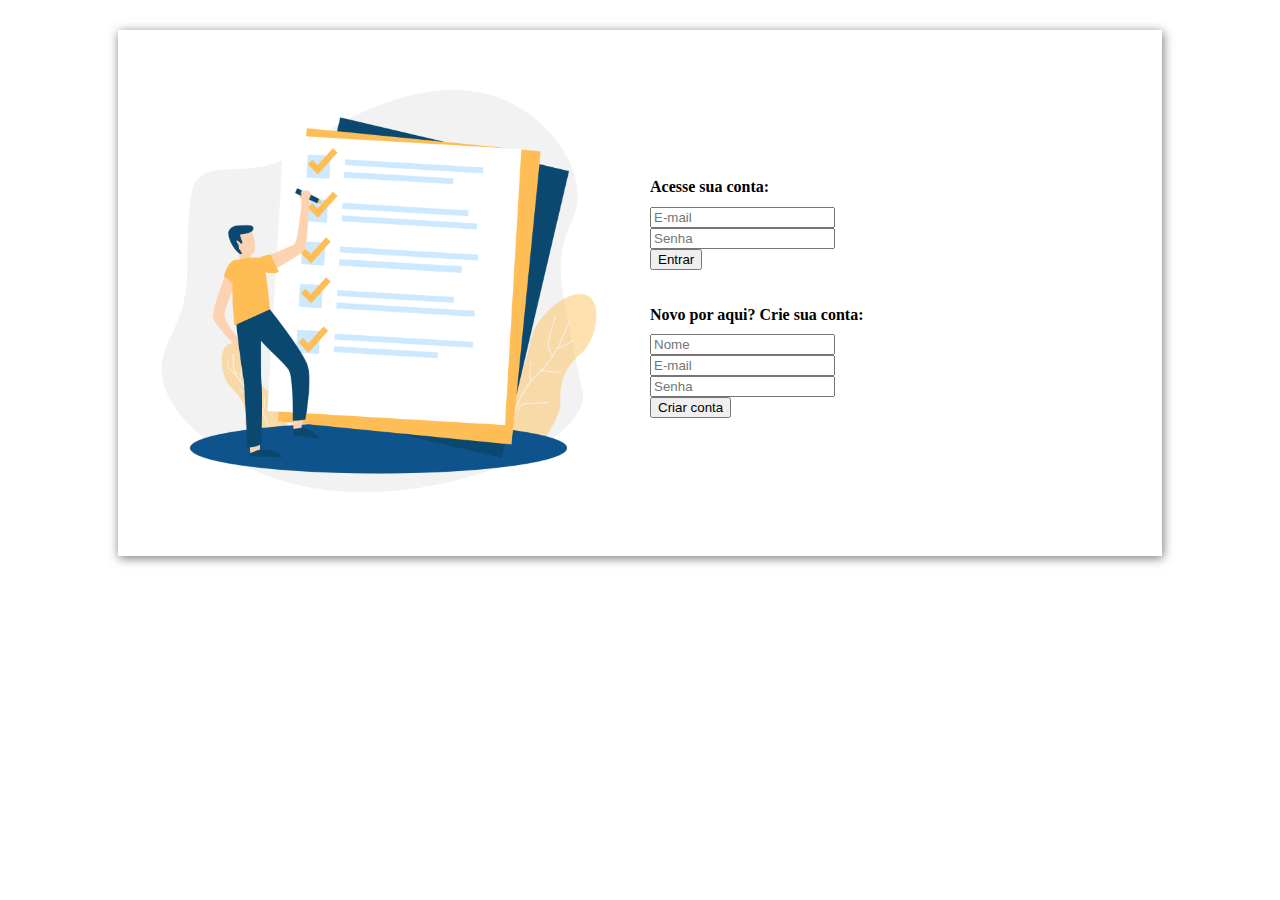
<file: index.html>
<!DOCTYPE html>
<html lang="en">

<head>
    <meta charset="UTF-8">
    <meta name="viewport" content="width=device-width, initial-scale=1.0">
    <title>Tabela de tarefa</title>
    <link href="https://cdn.jsdelivr.net/npm/bootstrap@5.3.2/dist/css/bootstrap.min.css" rel="stylesheet"
        integrity="sha384-T3c6CoIi6uLrA9TneNEoa7RxnatzjcDSCmG1MXxSR1GAsXEV/Dwwykc2MPK8M2HN" crossorigin="anonymous">
    <link rel="stylesheet" href="./assets/css/style.css">
    <script src="https://cdn.jsdelivr.net/npm/bootstrap@5.3.2/dist/js/bootstrap.bundle.min.js"
        integrity="sha384-C6RzsynM9kWDrMNeT87bh95OGNyZPhcTNXj1NW7RuBCsyN/o0jlpcV8Qyq46cDfL" crossorigin="anonymous"
        defer></script>
    <script src="./assets/javascript/user.js" defer></script>
    <script src="./assets/javascript/login.js" defer></script>
    <script src="./assets/javascript/register.js" defer></script>
</head>

<body>
    <main class="main">
        <div class="container__img">
            <img src="https://yasmingomes97.github.io/Projeto/assets/img/lista.png" alt="lista">
        </div>

        <div class="content__form">
            <div class="login" id="userLogin">
                <form id="loginForm">
                    <h1>Acesse sua conta:</h1>
                    <div class="email mb-2">
                        <input type="email" class="form-control" id="inputEmailLogin" placeholder="E-mail">
                    </div>
                    <div class="password mb-2">
                        <input type="password" class="form-control" id="inputPasswordLogin"
                            aria-describedby="passwordHelpBlock" placeholder="Senha">
                    </div>
                    <div>
                        <button type="submit" class="btn btn-primary">Entrar</button>
                    </div>
                </form>
            </div>
            <div class="registration">
                <form id="registrationForm">
                    <h1>Novo por aqui? Crie sua conta:</h1>
                    <div class="name mb-2">
                        <input type="text" class="form-control" id="inputName" placeholder="Nome">
                    </div>
                    <div class="email mb-2">
                        <input type="email" class="form-control" id="inputEmail" placeholder="E-mail">
                    </div>
                    <div class="password mb-2">
                        <input type="password" id="inputPassword" class="form-control"
                            aria-describedby="passwordHelpBlock" placeholder="Senha">
                    </div>
                    <div>
                        <button type="submit" class="btn btn-primary">Criar conta</button>
                    </div>
                </form>
            </div>
        </div>
    </main>
    <div class="alertLoginSucess" id="alertLoginSucess">
        <p>Usuário logado com sucesso.</p>
    </div>
    <div class="alertLoginFailure" id="alertLoginFailure">
        <p>Usário não encontrado</p>
    </div>
</body>

</html>
</file>
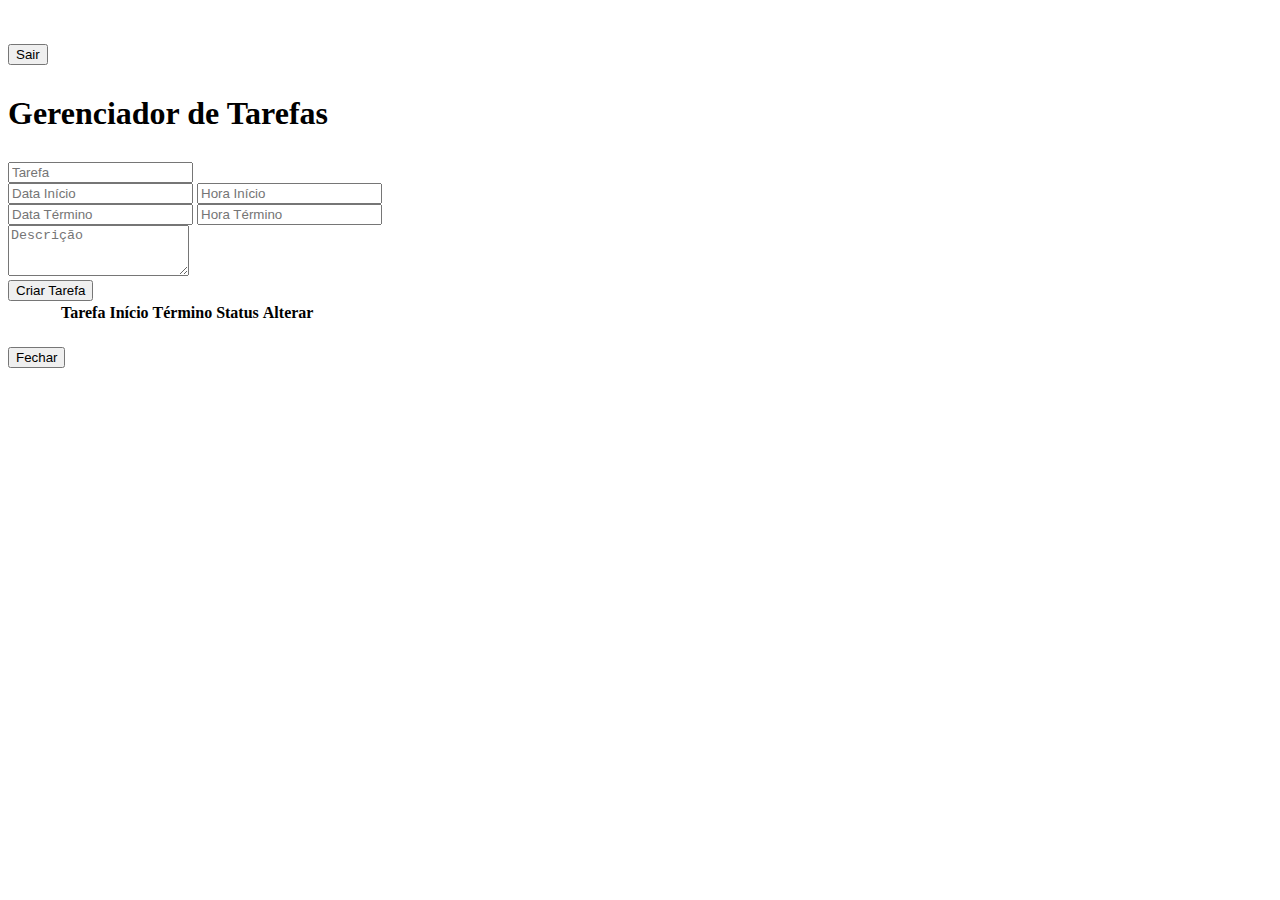
<file: gerenciadordetarefa.html>
<!DOCTYPE html>
<html lang="en">

<head>
    <meta charset="UTF-8">
    <meta name="viewport" content="width=device-width, initial-scale=1.0">
    <link href="https://cdn.jsdelivr.net/npm/bootstrap@5.3.2/dist/css/bootstrap.min.css" rel="stylesheet"
        integrity="sha384-T3c6CoIi6uLrA9TneNEoa7RxnatzjcDSCmG1MXxSR1GAsXEV/Dwwykc2MPK8M2HN" crossorigin="anonymous">
    <link rel="stylesheet" href="./assets/css/styletarefa.css">
    <script src="https://cdn.jsdelivr.net/npm/bootstrap@5.3.2/dist/js/bootstrap.bundle.min.js"
        integrity="sha384-C6RzsynM9kWDrMNeT87bh95OGNyZPhcTNXj1NW7RuBCsyN/o0jlpcV8Qyq46cDfL" crossorigin="anonymous"
        defer></script>
    <script src="./assets/javascript/task.js" defer></script>
    <script src="./assets/javascript/service.js" defer></script>
    <title>Gerenciador de Tarefas</title>
</head>

<body>
    <nav class="navbar bg-dark">
        <p class="text">Bem-vindo, <span id="userName"></span></p>
        <div class="button" id="navbar-button">
            <a href="index.html"><button type="button" class="btn btn-dark">Sair</button></a>
        </div>
    </nav>
    <main class="d-flex flex-column justify-content-center align-items-center w-100">
        <div class="content__form d-flex flex-column justify-content-center align-items-center w-100 ">
            <h1>Gerenciador de Tarefas</h1>
            <form class="task w-75 d-flex flex-column " id="taks_form">
                <div class="form-group tarefa mb-2">
                    <input type="text" id="inputTitle" class="form-control" placeholder="Tarefa">
                </div>
                <div class="informaction form-group mb-2 d-flex gap-3">
                    <input type="text" onfocus="(this.type='date')" onblur="(this.type='text')" id="inputDateStart"
                        class="form-control" placeholder="Data Início">
                    <input type="text" onfocus="(this.type='time')" onblur="(this.type='text')" id="inputTimeStart"
                        class="form-control" placeholder="Hora Início">
                </div>
                <div class="informaction2 form-group d-flex gap-3 mb-2">
                    <input type="text" onfocus="(this.type='date')" onblur="(this.type='text')" id="inputDateEnd"
                        class="form-control" placeholder="Data Término">
                    <input type="text" onfocus="(this.type='time')" onblur="(this.type='text')" id="inputTimeEnd"
                        class="form-control" placeholder="Hora Término">
                </div>
                <div class="form-group mb-3 ">
                    <textarea class="form-control" id="inputDescription" rows="3" placeholder="Descrição"></textarea>
                </div>
                <div class="align-self-center">
                    <button type="submit" class="btn btn-primary">Criar Tarefa</button>
                </div>
            </form>
        </div>
        <div class="table__form">
            <table class="table table-striped">
                <thead>
                    <tr class="header__table">
                        <th scope="col">Tarefa</th>
                        <th scope="col">Início</th>
                        <th scope="col">Término</th>
                        <th scope="col">Status</th>
                        <th scope="col">Alterar</th>
                    </tr>
                </thead>
                <tbody id="listTableBody">

                </tbody>
            </table>
        </div>
    </main>

    <!-- Modal -->
    <div class="modal show" id="exampleModal" tabindex="-1" role="dialog" aria-labelledby="exampleModalLabel"
        aria-hidden="true">
        <div class="modal-dialog" role="document">
            <div class="modal-content">
                <div class="modal-header">
                    <h5 class="modal-title text-dark" id="exampleModalLabel"></h5>
                </div>
                <div id="modal__body" class="modal-body">

                </div>
                <div class="modal-footer">
                    <button type="button" class="close btn btn-secondary " data-dismiss="modal" aria-label="Close">
                        Fechar
                    </button>
                </div>
            </div>
        </div>
    </div>
</body>

</html>
</file>
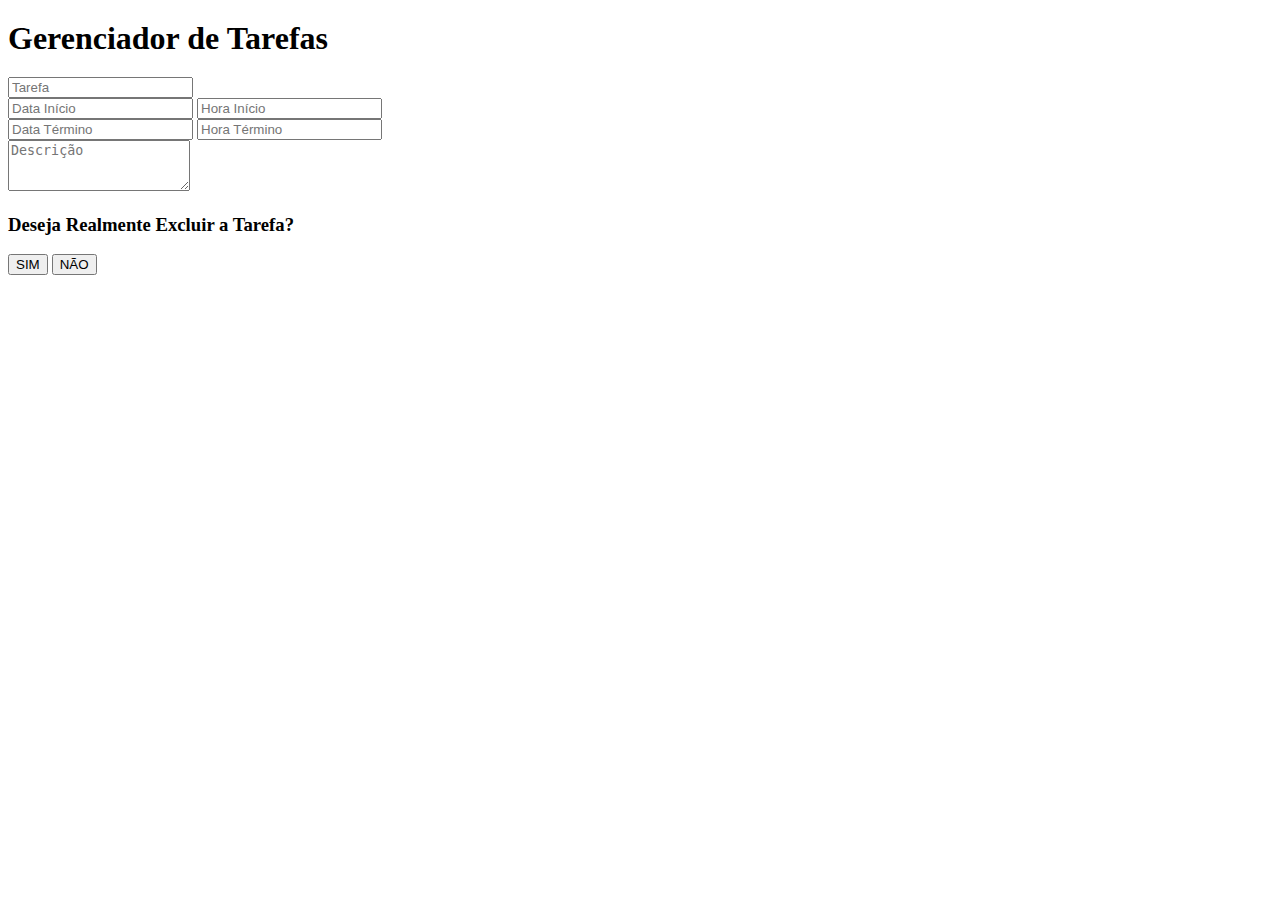
<file: gerenciadordetarefas2.html>
<!DOCTYPE html>
<html lang="en">

<head>
    <meta charset="UTF-8">
    <meta name="viewport" content="width=device-width, initial-scale=1.0">
    <link href="https://cdn.jsdelivr.net/npm/bootstrap@5.3.2/dist/css/bootstrap.min.css" rel="stylesheet"
        integrity="sha384-T3c6CoIi6uLrA9TneNEoa7RxnatzjcDSCmG1MXxSR1GAsXEV/Dwwykc2MPK8M2HN" crossorigin="anonymous">
    <link rel="stylesheet" href="./assets/css/styletarefa2.css">
    <script src="https://cdn.jsdelivr.net/npm/bootstrap@5.3.2/dist/js/bootstrap.bundle.min.js"
        integrity="sha384-C6RzsynM9kWDrMNeT87bh95OGNyZPhcTNXj1NW7RuBCsyN/o0jlpcV8Qyq46cDfL" crossorigin="anonymous"
        defer> </script>
        <script src="./assets/javascript/edit-task.js" defer></script>
    <title>Gerenciador de Tarefas 2</title>
</head>

<body>
    <main class="d-flex flex-column justify-content-center align-items-center w-100">
        <div class="content__form d-flex flex-column justify-content-center align-items-center w-100 ">
            <h1>Gerenciador de Tarefas</h1>
            <form class="task w-75">
                <div class="form-group tarefa mb-2">
                    <input type="text" id="inputTitle" class="form-control" placeholder="Tarefa">
                </div>
                <div class="informaction form-group mb-2 d-flex gap-3">
                    <input type="text" onfocus="(this.type='date')" onblur="(this.type='text')" id="inputDateStart"
                        class="form-control" placeholder="Data Início">
                    <input type="text" onfocus="(this.type='time')" onblur="(this.type='text')" id="inputTimeStart"
                        class="form-control" placeholder="Hora Início">
                </div>
                <div class="informaction2 form-group d-flex gap-3 mb-2">
                    <input type="text" onfocus="(this.type='date')" onblur="(this.type='text')" id="inputDateEnd"
                        class="form-control" placeholder="Data Término">
                    <input type="text" onfocus="(this.type='time')" onblur="(this.type='text')" id="inputTimeEnd"
                        class="form-control" placeholder="Hora Término">
                </div>
                <div class="form-group mb-3 ">
                    <textarea class="form-control" id="inputDescription" rows="3" placeholder="Descrição"></textarea>
                </div>
            </form>
        </div>
        <div class="button_form" id="alterButton">

        </div>
    </main>
    <div id="confirmDeleteTaks" class="alert alert-danger alert-task  align-items-center fade  align-self-center " role="alert">
        <h3 class=" h3 text-center text-dark">Deseja Realmente Excluir a Tarefa?</h3>
        <div id="confirmDeleteButtons" class=" w-100 d-flex justify-content-around">
            <button data-id="1" class="btn btn-danger">SIM</button>
            <button data-id="0" class="btn btn-secondary">NÃO</button>
        </div>
    </div>
</body>

</html>
</file>
<file: assets/css/style.css>
body{
    padding: 10px;
    display: flex;
    margin: auto;
    margin-top: 30px;
    gap: 30px;
    width: 80%;
    height: 100%;
    box-shadow: 1px 2px 10px rgb(120, 116, 116);
}
.main {
    display: flex;
    justify-content: space-between;
    gap: 20px;
    align-items: center;
    width: 100%;
    height: 60%;

}   
.container__img {
    width: 50%;
}
.container__img img{
    width: 100%;
    height: 100%;
}
.content__form {
    display: flex;
    flex-direction: column;
    gap: 25px;
    width: 50%;
}
.login h1 {
    font-size: 1rem;
}
.registration  h1{
    font-size: 1rem;
}
@media screen and (max-width: 768px) { 
    body{
    margin-bottom: 30px;
    }
    .main{
    flex-direction: column;
    margin-bottom: 10px;
    }
}
.alertLoginSucess{
    display: none;
    position: fixed;
    align-self: center;
    top: 0;
    background-color: green;
    color: white;
}
.alertLoginFailure{
    display: none;
    position: fixed;
    align-self: center;
    top: 0;
    background-color: red;
    color: white;
}
.open{
    display: block;
}
</file>
<file: assets/css/styletarefa.css>
.text{
    margin-top: 10px;
    margin-left: 20px;
    color: white;
}
.content__form h1 {
    margin-top: 30px;
    margin-bottom: 30px;
}
.table__form{
    margin-left: 50px;
    margin-left: 50px;
    width: 100%;

}
</file>
<file: assets/css/styletarefa2.css>
.button_form {
    margin-top: 10px;
}
.content__form h1{
    margin-top: 20px;
    margin-bottom: 20px;
}
</file>
